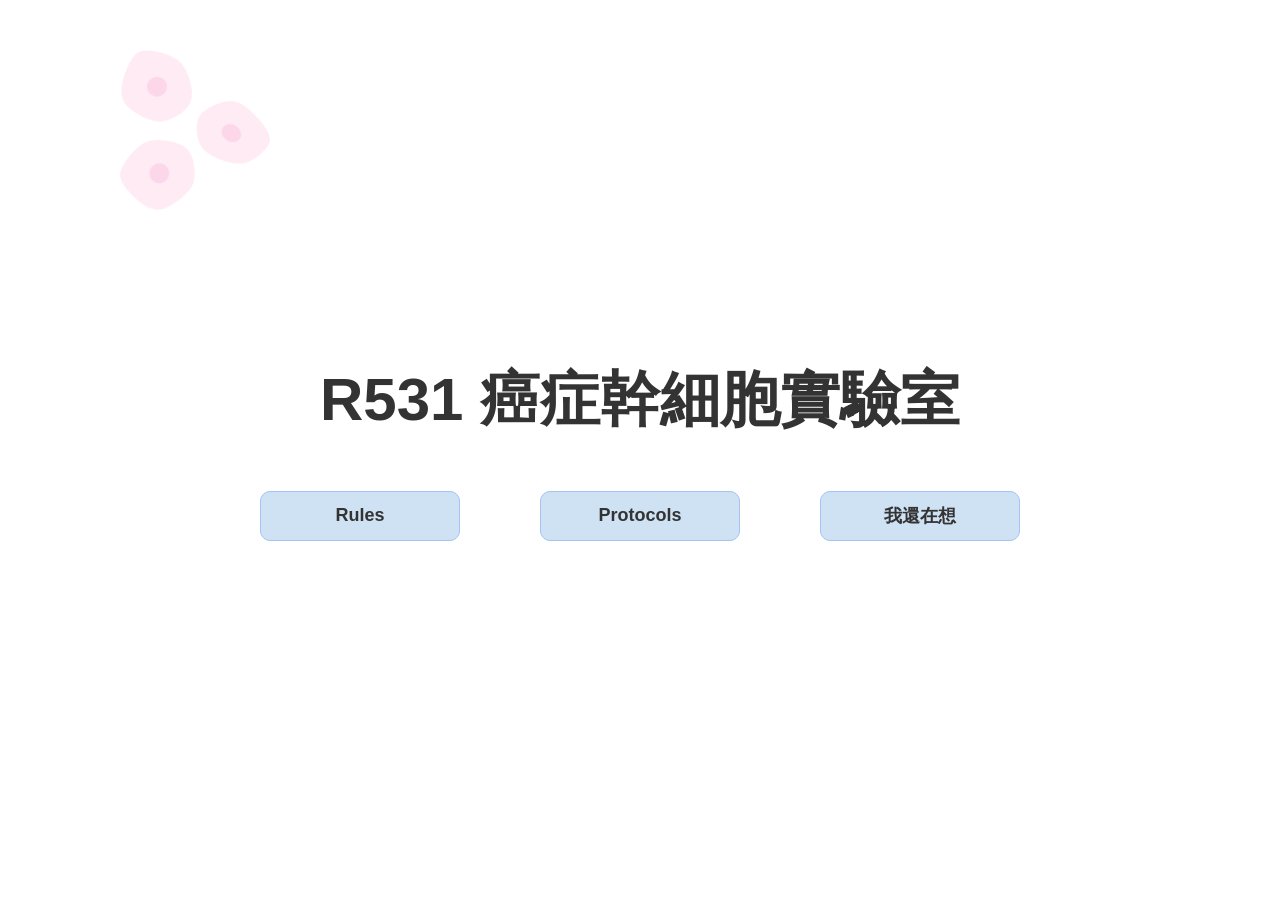
<file: index.html>
<!DOCTYPE html>
<html lang="zh-TW">
<head>
    <meta charset="UTF-8">
    <title>R531 癌症幹細胞實驗室</title>
    <link rel="stylesheet" href="style.css">
</head>
<body class="index-body">

    <img src="cells.png" alt="Cells" class="corner-cells">

    <div class="landing-container">
        <div class="main-title">
            <span class="script-text">R</span>531 癌症幹細胞實驗室
        </div>

        <div class="button-group">
            <a href="rules.html" class="lab-btn">Rules</a>
            <a href="protocols.html" class="lab-btn">Protocols</a>
            <a href="thinking.html" class="lab-btn">我還在想</a>
        </div>
    </div>

<body class="index-body">
</html>
</file>
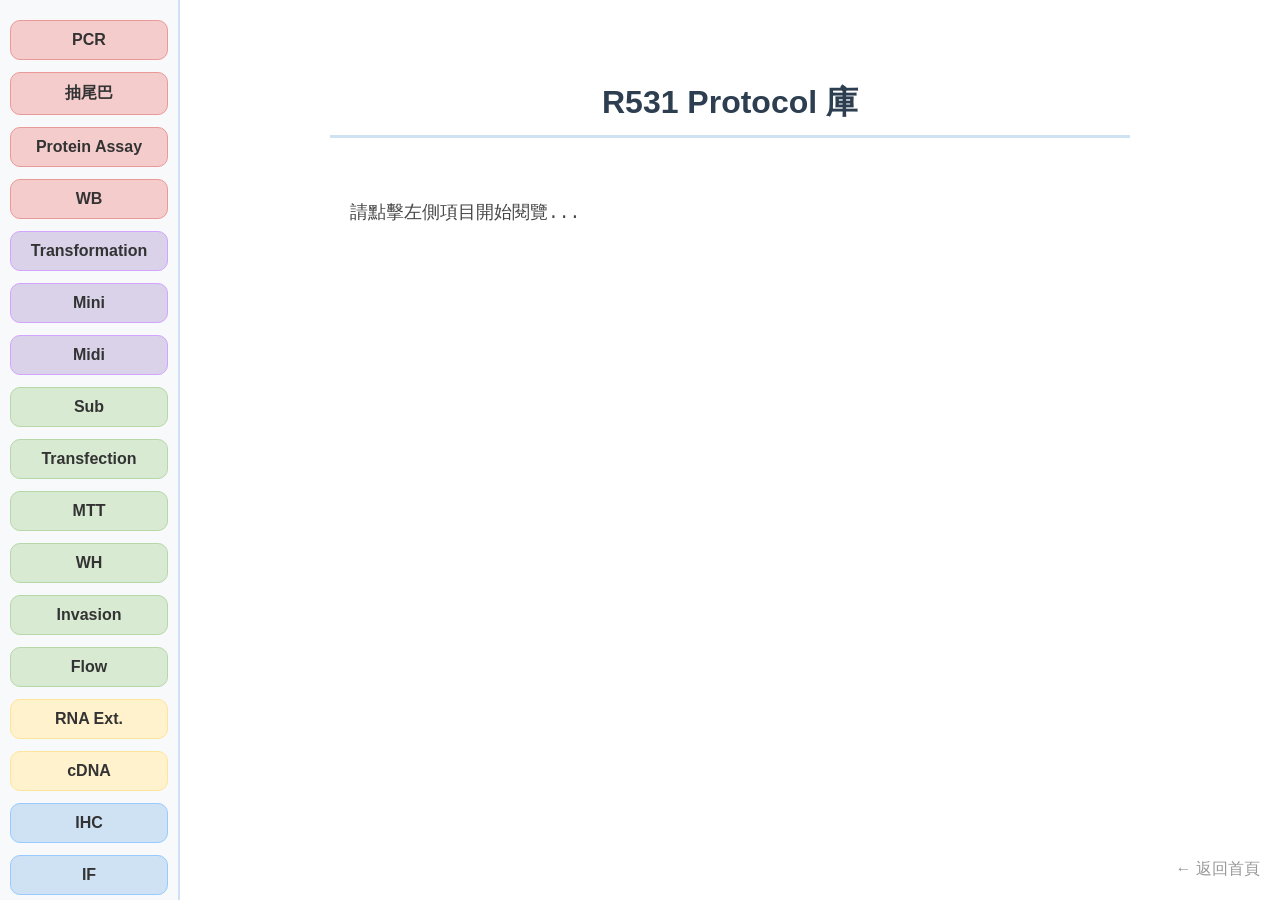
<file: protocols.html>
<html lang="zh-TW">
<head>
    <meta charset="UTF-8">
    <title>實驗步驟 - R531 癌症幹細胞實驗室</title>
    <link rel="stylesheet" href="style.css">
</head>
<body class="protocols-body"> <div class="sidebar">
        <button class="lab-btn btn-a" onclick="showP('pcr')">PCR</button>
        <button class="lab-btn btn-a" onclick="showP('tail')">抽尾巴</button>        
        <button class="lab-btn btn-a" onclick="showP('pro')">Protein Assay</button>
        <button class="lab-btn btn-a" onclick="showP('wb')">WB</button>
        <button class="lab-btn btn-e" onclick="showP('transf')">Transformation</button>
        <button class="lab-btn btn-e" onclick="showP('mini')">Mini</button>
        <button class="lab-btn btn-e" onclick="showP('midi')">Midi</button>
        <button class="lab-btn btn-b" onclick="showP('sub')">Sub</button>
        <button class="lab-btn btn-b" onclick="showP('transfec')">Transfection</button>
        <button class="lab-btn btn-b" onclick="showP('mtt')">MTT</button>
        <button class="lab-btn btn-b" onclick="showP('wh')">WH</button>
        <button class="lab-btn btn-b" onclick="showP('inv')">Invasion</button>
        <button class="lab-btn btn-b" onclick="showP('flow')">Flow</button>
        <button class="lab-btn btn-c" onclick="showP('rna')">RNA Ext.</button>
        <button class="lab-btn btn-c" onclick="showP('cdna')">cDNA</button>
        <button class="lab-btn btn-d" onclick="showP('ihc')">IHC</button>
        <button class="lab-btn btn-d" onclick="showP('if')">IF</button>
        <button class="lab-btn btn-d" onclick="showP('ip')">IP</button>
    </div>

    <div class="main-display">
        <h1 id="p-title">R531 Protocol 庫</h1>
        <div id="p-text" style="text-align: left; white-space: pre-wrap;">請點擊左側項目開始閱覽...</div>
        <a href="index.html" class="back-home">← 返回首頁</a>
    </div>

    <script>
       const pData = {
            // 這裡的名稱 (key) 必須跟按鈕 onclick('...') 括號裡的一模一樣
            pcr: { title: "🧬 PCR Protocol", text: "1. 準備 Master Mix...\n2. 加入 Template 與 Primers..." },
          tail: { 
    title: "🖱️ 抽尾巴 (Mouse Tail Genotyping)", 
    text: `1. 配置 Tail lysis buffer：Proteinase K = 200：1 (可多配 2-3 管)
2. Vortex 後每管加入 300 μl，56℃ 搖 overnight
3. 離心機預冷 4℃，vortex 尾巴確定完全溶解
4. 每管加入 250 μl NaCl，vortex 後置於冰上 10 min (整個冰放 -20℃)
5. 離心 16000 g, 4℃, 15 min
6. 吸取上清液到新的 1.5 cc tube
7. 加入 650 μl Isopropanol，上下混合均勻，放 -20℃ 10 min
8. 離心 16000 g, 4℃, 15 min，倒掉上清液
9. 加入 1 cc 70% 酒精
10. 離心 7500 g, 4℃, 10 min，倒掉上清液
11. 加入 1 cc 70% 酒精
12. 離心 7500 g, 4℃, 10 min，倒掉上清液，吸乾
13. 56℃ 開蓋烘 10 min
14. 加入 100 μl TE buffer
15. 56℃ 關蓋溶解 DNA 15 min
16. 冰 4℃` 
},
            sub: { title: "🧫 Sub-culture (細胞繼代)", text: "內容建立中..." },
            pro: { title: "🧪 Protein Assay", text: "內容建立中..." },
            wb: { title: "🖼️ Western Blot", text: "1. Gel preparation...\n2. Transfer...\n3. Blocking..." },
            transf: { 
                title: "🧫 Transformation (Heat Shock)", 
                text: `1. 從 -80℃ 拿一管 competent cell 放在冰上
2. 加入 1 μg DNA (不可 pipetting，用輕敲或旋轉的方式混勻)
3. 插在冰上 30 min
4. 乾浴槽 42℃ 45 s
5. 插在冰上 2 min
6. 到操作台加入 250 μl LB
7. 37℃ 搖一個小時
8. 離心 6000 g 25℃ 5 min
9. 倒掉上清液，將殘留的菌液與 pellet 混和
10. 取 20 μl 塗盤` 
            },
mini: { title: "🧬 Mini (Plasmid Extraction)", text: "內容建立中..." },
            midi: { title: "🧬 Midi", text: "內容建立中..." },
            transfec: { title: "💉 Transfection (細胞轉染)", text: "內容建立中..." },
            mtt: { title: "📊 MTT Assay (Proliferation)", text: "內容建立中..." },
            wh: { title: "🚶 Wound Healing (Migration)", text: "內容建立中..." },
            inv: { title: "🧗 Invasion Assay", text: "內容建立中..." },
            rna: {
                title: "🧪 RNA Extraction",
                // 🔴 注意：這裡改用反引號 ` 就可以自由換行了
                text: `1. P6 cell 用 PBS wash 兩次，吸乾後加入 500 μl Trizol
2. 刮下細胞，用刮刀攪拌均勻，吸進 1.5 cc eppendorf
3. 置於室溫 5 min
4. 加入 100 μl BCP，上下 shaking
5. 放在室溫 3 min
6. 12000g 4℃ 離心 15 min
7. 吸取上清液 (最上層透明) 到新的 eppendorf
8. 看上清液多少再加一次 BCP (上清液：BCP = 5：1)
9. 放在室溫 3 min
10. 12000g 4℃ 離心 15 min
11. 吸取上清液到新的 eppendorf
12. 加入 250 μl isopropanol，上下輕輕 mix，置於冰上或 -20℃ 10 min 
13. 12000g 4℃ 離心 15 min，倒掉上清液
14. 加入 500 μl 70% ethanol， vortex
15. 7500g 4℃ 離心 5 min
16. 吸乾酒精，在乾淨的平台上乾燥 10 min
17. 加入 20 μl ddH2O 溶解 pellet
18. 測 OD`
            },

    cdna: { title: "🧬 cDNA Synthesis (Reverse Transcription)", text: `【Step 1】
試劑名稱                     體積 (μl)
---------------------------------------
Random Primer               1  μl
2x Deoxy+ RT Premix         10  μl
RNA                         2  μg
Nuclease-Free Water         補到 18 μl
---------------------------------------
Total Volume               18  μl

※ 乾浴槽 65℃ 煮 5 min，插在冰上 30 s。

【Step 2】
再加入以下試劑：
---------------------------------------
RNase inhibitor            0.5 μl
Reverse Transcriptase      1   μl
---------------------------------------
Final Volume               19.5 μl

※ 輕微彈跳混勻後上機 ※
【Step 3】
每管加入 100 μl ddH2O，存放於 -20℃。` },
            ihc: { title: "🔬 IHC (免疫組化染色)", text: "內容建立中..." },
            if: { title: "✨ IF (免疫螢光染色)", text: "內容建立中..." },
            flow: { title: "📊 Flow Cytometry (流式細胞儀)", text: "內容建立中..." },
            ip: { title: "🧲 IP (免疫沉澱法)", text: "內容建立中..." }
        };

        function showP(id) {
            if(pData[id]) {
                document.getElementById('p-title').innerText = pData[id].title;
                document.getElementById('p-text').innerHTML = pData[id].text;
            } else {
                document.getElementById('p-title').innerText = "內容建立中";
                document.getElementById('p-text').innerText = "此 Protocol 尚未輸入內容，請點擊 RNA Ext. 測試。";
            }
        }
    </script>
<body class="protocols-body">
</html>
</file>
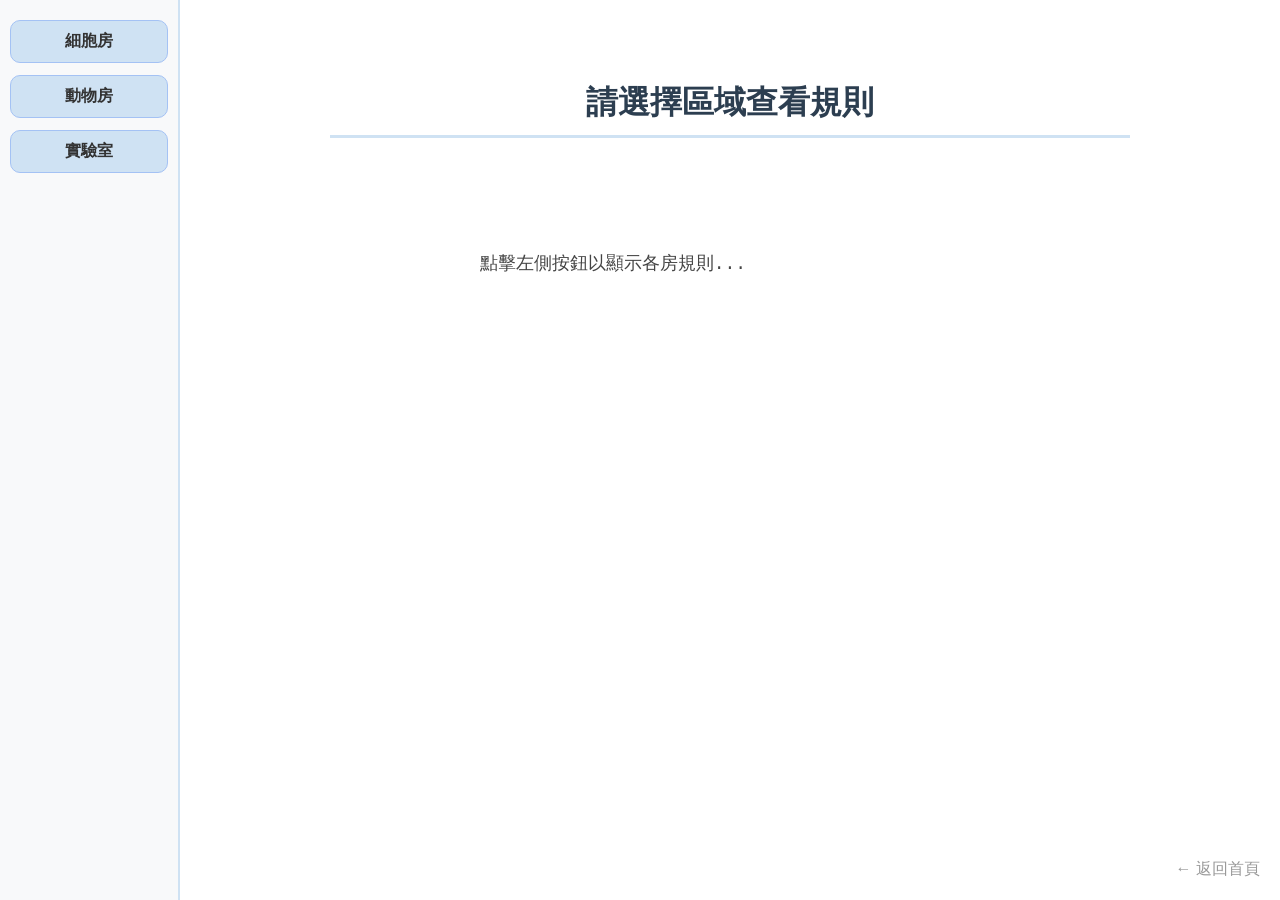
<file: rules.html>
<!DOCTYPE html>
<html lang="zh-TW">
<head>
    <meta charset="UTF-8">
    <title>實驗室規則 - R531 癌症幹細胞實驗室</title>
    <link rel="stylesheet" href="style.css">
</head>
<body class="rules-body">

    <div class="sidebar">
        <button class="lab-btn" onclick="showContent('cell')">細胞房</button>
        <button class="lab-btn" onclick="showContent('animal')">動物房</button>
        <button class="lab-btn" onclick="showContent('lab')">實驗室</button>
    </div>

    <div class="main-display">
        <h1 id="content-title">請選擇區域查看規則</h1>
        <div id="content-text">
            點擊左側按鈕以顯示各房規則...
        </div>
        <a href="index.html" class="back-home">← 返回首頁</a>
    </div>

    <script>
        // 實驗室規則資料庫
        const data = {
            cell: {
                title: "🧫 細胞房操作規則",
                text: `⭐ Medium 注意事項
1. 使用前放水浴槽回溫
2. 噴酒精擦乾後放入操作台曬 UV 30 min
3. 使用時單手開蓋、斜拿
4. 使用完畢後包 parafilm 冰冰箱
5. 用完的血清瓶洗乾淨 (medium 用細胞房刷子、PBS 用 buffer 刷子) 後放烘箱
--------------------------------------------------

⭐ 操作台注意事項
1. 使用前檯面用擦手紙噴酒精擦乾淨
2. 所有物品噴酒精放入
3. 準備兩個燒杯，在操作台內打開，一個丟 tips，另一個在操作台邊緣處倒入漂白水丟廢液
4. Piptte 用完轉回最大刻度
5. Suction 玻璃管使用後吸 70% 酒精拔下來放操作台內，若有調整吸力需轉回原位
6. 70% 酒精與 DMSO 低於刻度線要補
7. 使用完畢後檯面用擦手紙噴酒精擦乾淨，開 UV
8. 垃圾桶和塑膠 piptte 滿了要包
--------------------------------------------------

⭐ 每日最後一個離開
1. 確保所有儀器均關閉，操作台皆清空
2. 顯微鏡、Flow 蓋上防塵套
3. 關閉小台 UV 
4. 關閉冷氣和電燈

`
            },
            animal: {
                title: "🐭 動物房管理守則",
                text: `⭐ 每日檢查
1. 紀錄溫度濕度, Pa, ACH, 除濕機是否倒水
2. 更換水瓶與補飼料的籠子號碼
3. 紀錄寶寶出生與小鼠死亡
--------------------------------------------------

⭐ 動物房注意事項
1. 配戴口罩、動物房用手套、噴酒精
2. 操作台不能開 UV

`
            },
            lab: {
                title: "🔬 一般實驗室規則",
                text: `1. 實驗台面保持整潔，不放置私人雜物。
2. 離心機使用後必須清潔轉子並保持上蓋開啟。
3. 所有化學品須依規定回報使用量並歸位。`
            }
        };

        // 點擊按鈕時觸發的動作
        function showContent(type) {
            const targetData = data[type];
            if (targetData) {
                // 更新標題
                document.getElementById('content-title').innerText = targetData.title;
                // 更新內文：使用 innerText 配合 CSS 的 white-space: pre-wrap 確保換行生效
                document.getElementById('content-text').innerText = targetData.text;
            }
        }
    </script>
</body>
</html>
</file>
<file: style.css>
/* =========================================
   1. 【全域通用】所有頁面基礎
   ========================================= */
* {
    box-sizing: border-box;
}

body, html {
    margin: 0;
    padding: 0;
    height: 100vh;
    background-color: #ffffff;
    font-family: "Microsoft JhengHei", sans-serif;
    color: #333;
    overflow: hidden; /* 防止雙重捲軸 */
}

/* 統一按鈕基礎樣式 */
.lab-btn {
    display: flex;
    justify-content: center;
    align-items: center;
    width: 200px;
    height: 50px;
    background-color: #cfe2f3;
    color: #333;
    text-decoration: none;
    font-size: 18px;
    font-weight: bold;
    border: 1px solid #a4c2f4;
    border-radius: 10px;
    cursor: pointer;
    transition: all 0.3s ease;
}

.lab-btn:hover {
    background-color: #a4c2f4;
    transform: translateY(-2px);
}

/* =========================================
   2. 【封面專用】(index.html) - 只修正標題對齊 🔴
   ========================================= */
.index-body {
    display: flex;
    justify-content: center;  /* 水平置中整個封面容器 */
    align-items: center;      /* 垂直置中整個封面容器 */
    height: 100vh;
    position: relative;
    width: 100vw;
}

/* 封面的細胞圖 (維持不動) */
.index-body .corner-cells {
    position: absolute;
    top: 50px;
    left: 120px;
    width: 150px;
    opacity: 0.8;
}

/* 封面的內容區塊 (修正關鍵) 🔴 */
.index-body .landing-container {
    display: flex;
    flex-direction: column;   /* 標題在上面，按鈕在下面 */
    align-items: center;      /* 🔴 關鍵：強制容器內的標題水平置中 */
    text-align: center;       /* 確保文字本身居中 */
}

.index-body .main-title {
    font-size: 60px;
    font-weight: 900;
    margin: 0 0 50px 0;      /* 移除預設 marging，確保下方有間距 */
    width: 100%;             /* 佔滿寬度以確保文字置中 */
}

.index-body .button-group {
    display: flex;
    justify-content: center;  /* 按鈕群組水平置中 */
    gap: 80px;               /* 拉開按鈕距離 */
}

/* =========================================
   3. 【側邊欄佈局通用】(Rules & Protocols) - 完全不動
   ========================================= */
.rules-body, .protocols-body {
    display: flex;
}

.sidebar {
    width: 180px !important;
    background-color: #f8f9fa;
    height: 100vh;
    display: flex;
    flex-direction: column;
    gap: 12px;
    padding: 20px 10px;
    border-right: 2px solid #cfe2f3;
    overflow-y: auto;
}

/* 側邊欄內的按鈕微調 */
.sidebar .lab-btn {
    width: 100% !important;
    height: auto !important;
    padding: 10px 5px !important;
    font-size: 16px !important;
}

/* 內容在中間，文字靠左 */
.main-display {
    flex-grow: 1;
    height: 100vh;
    overflow-y: auto;
    padding: 60px;
    display: flex;
    flex-direction: column;
    align-items: center;    /* 讓整個容器在畫面中間 */
    background-color: #fff;
}

#p-title, #content-title {
    width: 100%;
    max-width: 800px;       /* 限制寬度 */
    text-align: center;     /* 標題可以居中 */
    margin-bottom: 30px;
    color: #2c3e50;
    border-bottom: 3px solid #cfe2f3;
    padding-bottom: 10px;
}

#p-text, #content-text {
    font-family: "Courier New", Courier, monospace !important;
    font-variant-numeric: tabular-nums;
width: 100%;
    max-width: 800px;       /* 限制內容寬度並在容器內置中 */
    text-align: left;       /* 但每一行文字靠左對齊 */
    line-height: 2.8 !important;
    white-space: pre-wrap !important;
    font-size: 18px;
    padding: 20px;
    color: #444;
}

.back-home {
    position: fixed;
    bottom: 20px;
    right: 20px;
    text-decoration: none;
    color: #999;
}

/* 粉紅 */
.btn-a {
    background-color: #f4cccc !important;
    border-color: #ea9999 !important;
}
.btn-a:hover { background-color: #ea9999 !important; }

/* 綠色 */
.btn-b {
    background-color: #d9ead3 !important;
    border-color: #b6d7a8 !important;
}
.btn-b:hover { background-color: #b6d7a8 !important; }

/* 黃色 */
.btn-c {
    background-color: #fff2cc !important;
    border-color: #ffe599 !important;
}
.btn-c:hover { background-color: #ffe599 !important; }

/* 藍色 */
.btn-d {
    background-color: #cfe2f3 !important;
    border-color: #97CBFF !important;
}
.btn-d:hover { background-color: #9FCEE9 !important; }

/* 紫色 */
.btn-e {
    background-color: #d9d2e9 !important;
    border-color: #D3A4FF !important;
}
.btn-e:hover { background-color: #caabd8 !important; }
</file>
